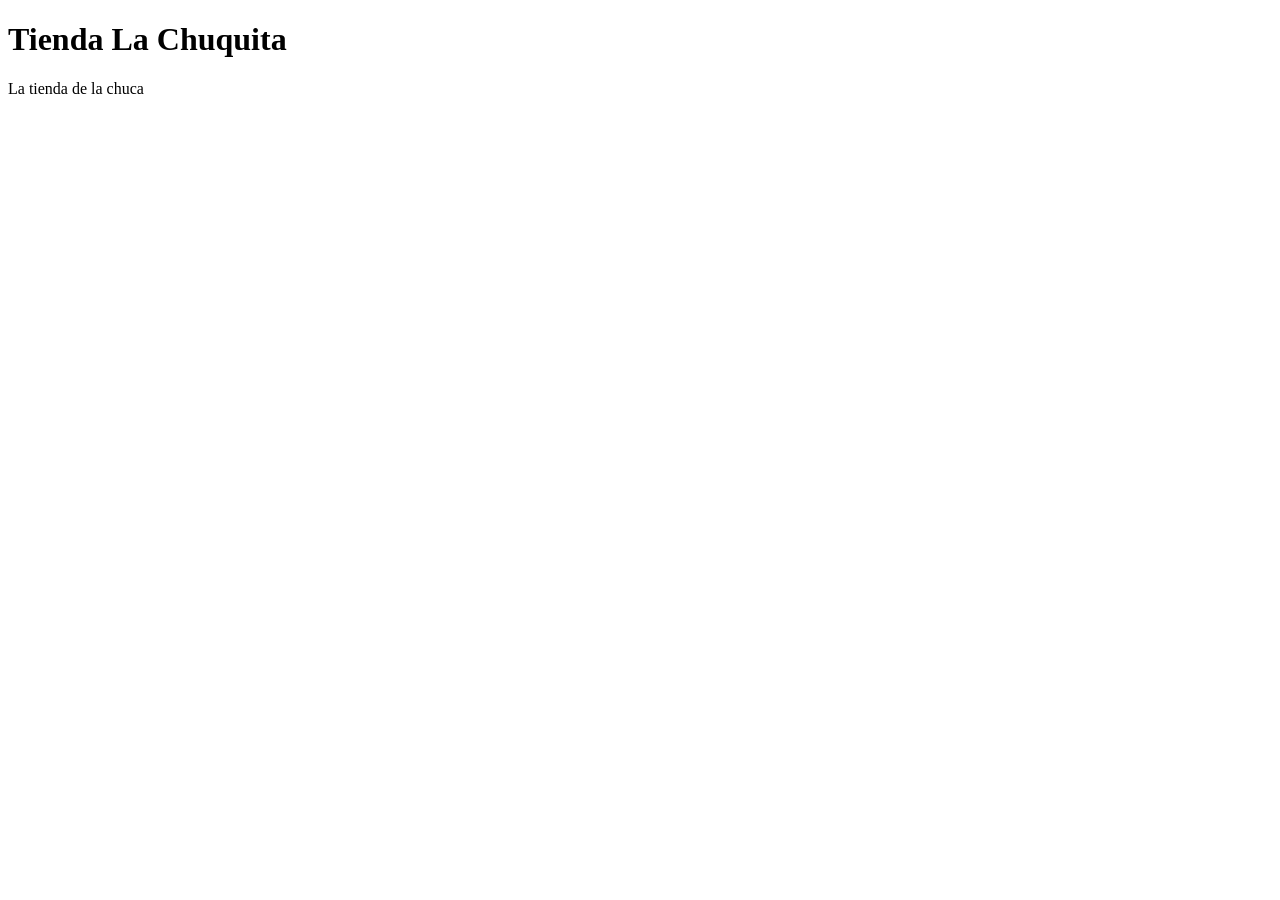
<file: WebApplication1/web/index.html>
<!DOCTYPE html>

<html>
    <head>
        <title>Tienda La Chuquita</title>
        <meta charset="UTF-8">
        <meta name="viewport" content="width=device-width, initial-scale=1.0">
    </head>
    <body>
        <h1>Tienda La Chuquita</h1>
        <p>La tienda de la chuca</p>
        
    </body>
</html>
</file>
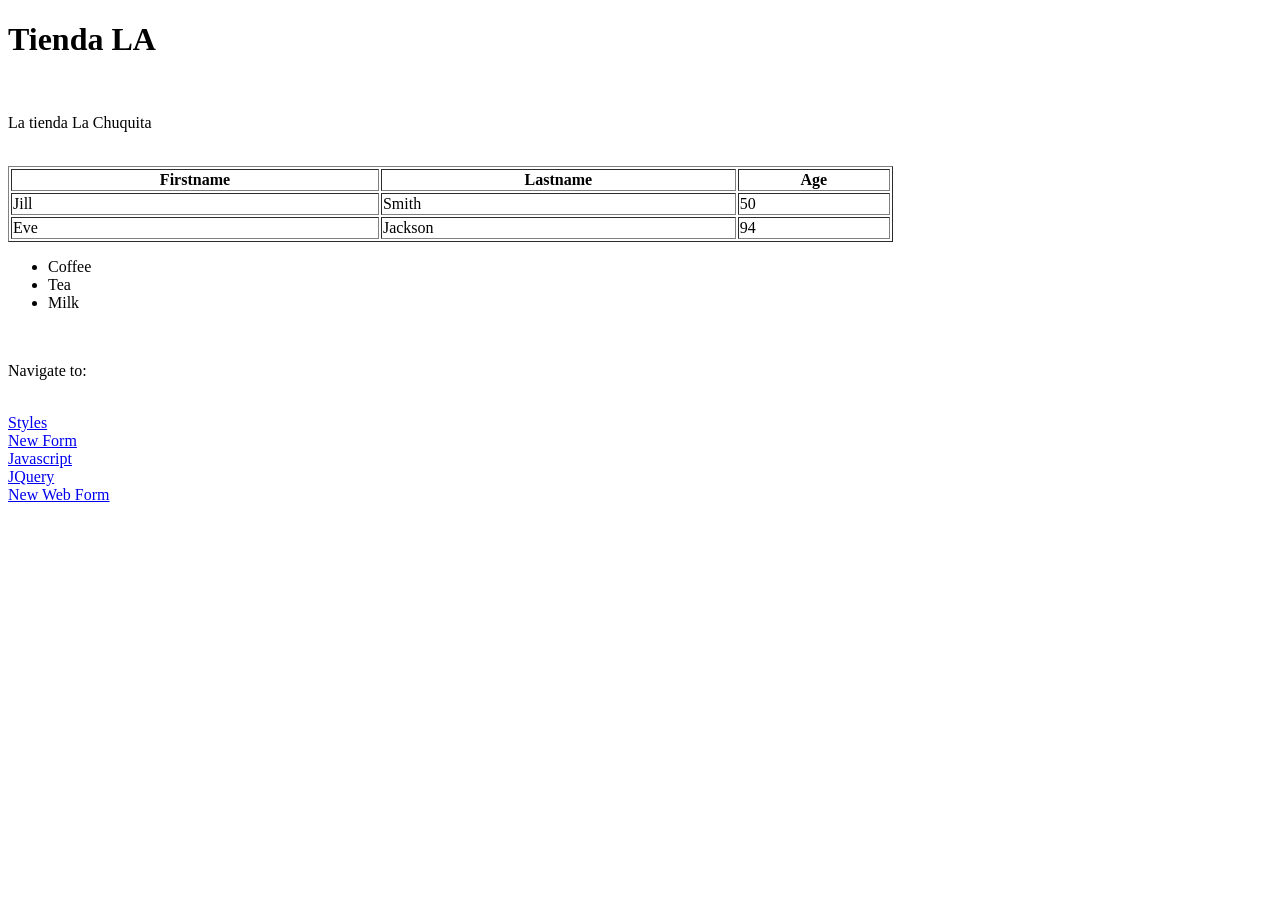
<file: WebApplication2/web/index.html>
<!DOCTYPE html>
<html>
    <head>
        <title>Tienda LA</title>
        <meta charset="UTF-8">
        <meta name="viewport" 
              content="width=device-width, initial-scale=1.0">
        
    </head>
    <body>
    <h1>Tienda LA</h1>
    <br>
    <p>La tienda La Chuquita</p>
    
    <br>
    
    <table style="width:70%" border="1">
        <tr>
            <th>Firstname</th>
            <th>Lastname</th> 
            <th>Age</th>
        </tr>
        <tr>
            <td>Jill</td>
            <td>Smith</td> 
            <td>50</td>
        </tr>
        <tr>
            <td>Eve</td>
            <td>Jackson</td> 
            <td>94</td>
        </tr>
    </table>
        
        <ul>
            <li>Coffee</li>
            <li>Tea</li>
            <li>Milk</li>
        </ul>
    
    <br>
    <p>Navigate to:</p>
     <br>
    <a href="Style/newCss.html">Styles</a>
    <br>
    <a href="newForm.html">New Form</a>
    <br>
    <a href="newJavascript.html">Javascript</a>
    <br>
    <a href="newJQuery.html">JQuery</a>
    <br>
    <a href="newWebForm.html">New Web Form</a>
    <br>
    
    </body>
</html>


<!-- -->
</file>
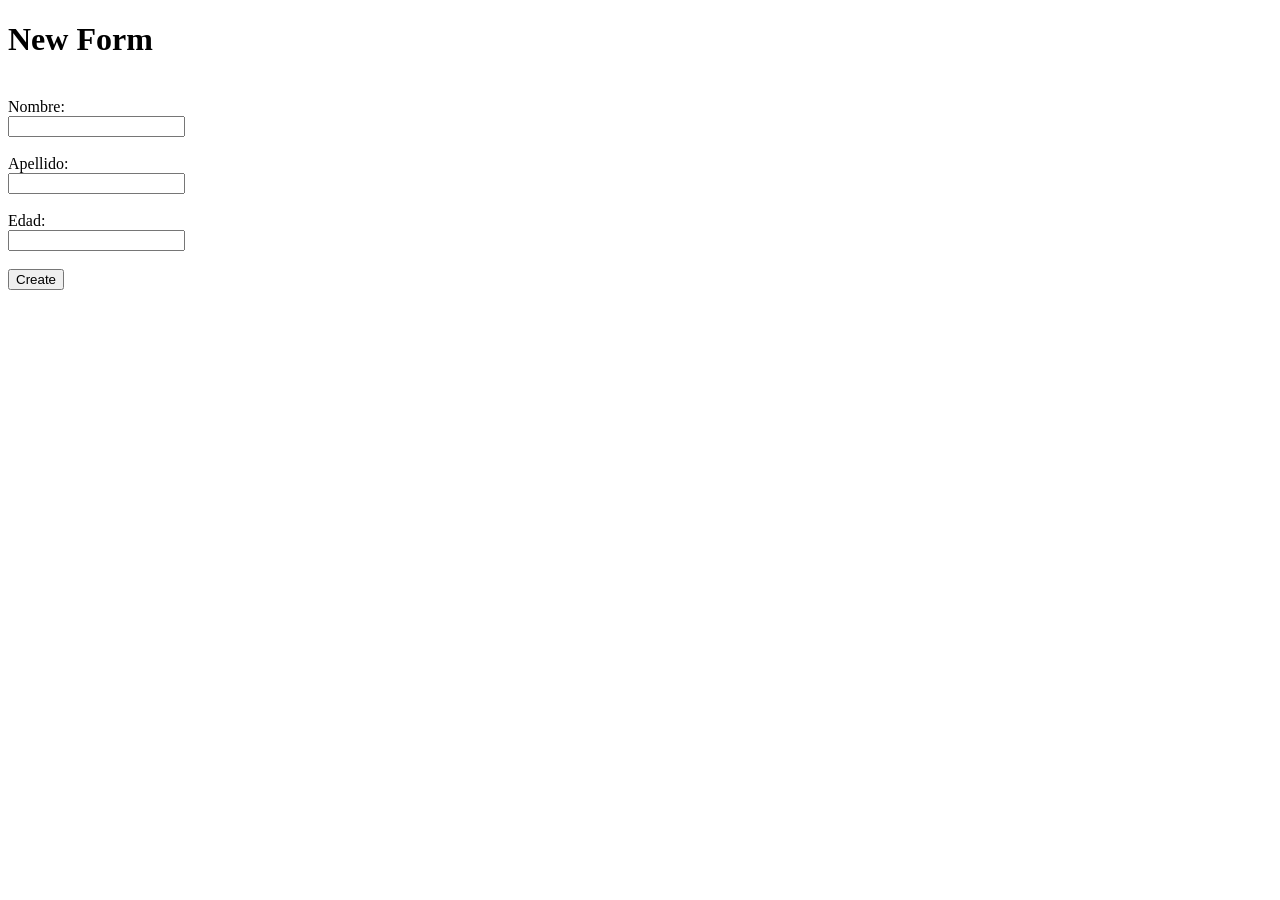
<file: WebApplication2/web/newForm.html>
<!DOCTYPE html>
<!--
To change this license header, choose License Headers in Project Properties.
To change this template file, choose Tools | Templates
and open the template in the editor.
-->
<html>
    <head>
        <title>New Form</title>
        <meta charset="UTF-8">
        <meta name="viewport" 
              content="width=device-width, initial-scale=1.0">
    </head>
    <body>
        <h1>New Form</h1>
        <br>
        
        <form>
            Nombre: <br>
            <input type="text" id="firstname" name="firstname"/>
            <br><br>
            
            Apellido: <br>
            <input type="text" id="lastname" name="lastname"/>
            <br><br>
            
            Edad: <br>
            <input type="text" id="age" name="age"/>
            <br><br>
            
            
            <input type="submit" id="mysubmit" name="mysubmit" value="Create"/>
        </form>
    </body>
</html>
</file>
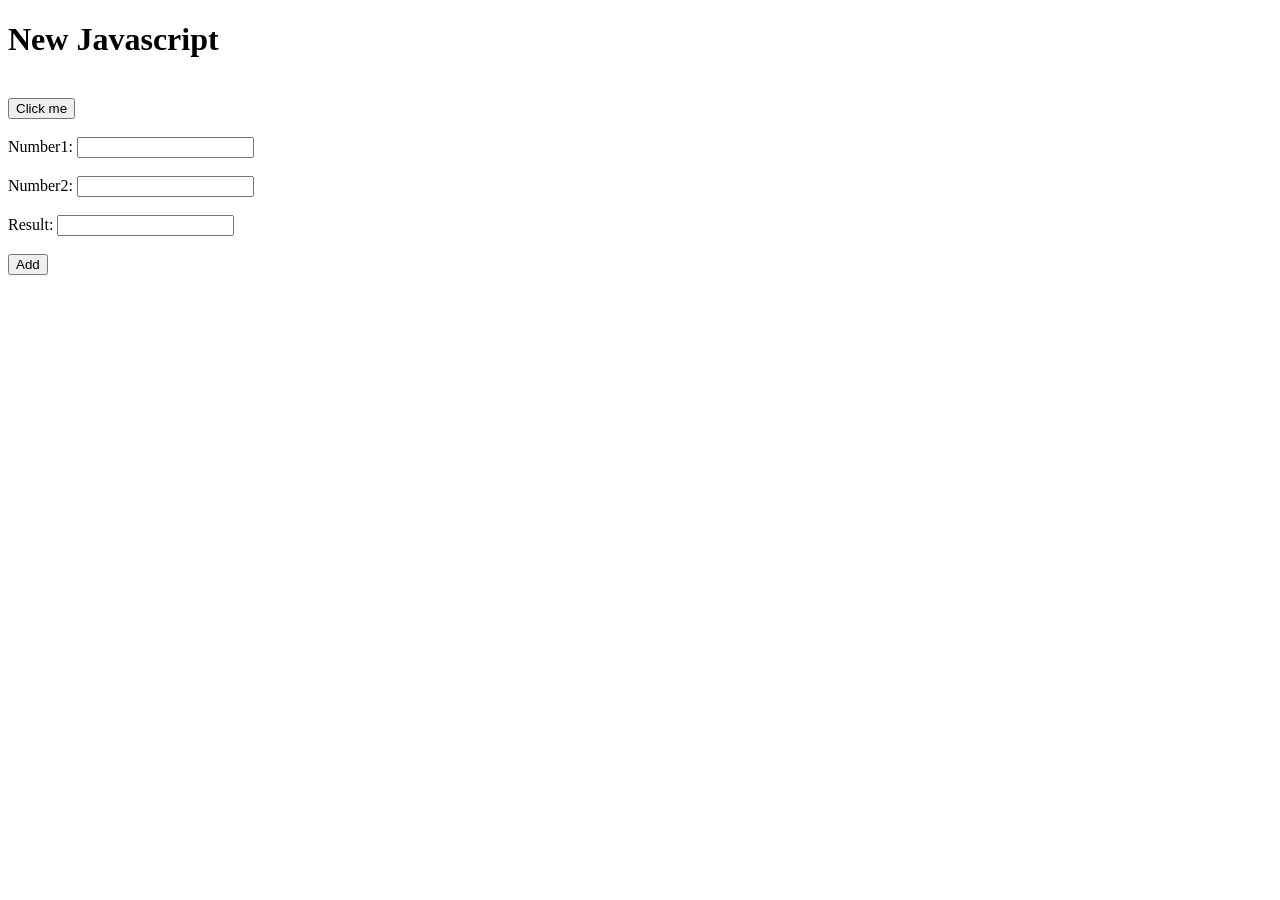
<file: WebApplication2/web/newJavascript.html>
<!DOCTYPE html>

<html>
    <head>
        <title>New Javascript</title>
        <meta charset="UTF-8">
        <meta name="viewport" 
              content="width=device-width, initial-scale=1.0">
        <script>
            function onMouseClick(name){
                alert('Hola a todos!! ' + name);
                var a=15;
                var b= 10;
                var c= a + b;
                alert('a: '+a);
            }
            
            function addNumber(){
                var num1= document.getElementById("num1").value;
                num1: parseInt(num1);
                var num2= document.getElementById("num2").value;
                num1: parseInt(num2);
                var result = num1 + num2;
                result = result * 2;
                doument.getElementById("result").value = result;
                
            }
        </script>
    </head>
    <body>
        <h1>New Javascript</h1>
        <br>
        <button onclick="onMouseClick('Ale')">Click me</button>
        <br><br>
        
        Number1: <input type="number" id="num1" />
        <br><br>
        Number2: <input type="number" id="num2" />
        <br><br>
        Result: <input type="number" id="result" />
        <br><br>
        <button onclick="addNumber()">Add</button>
    </body>
</html>
</file>
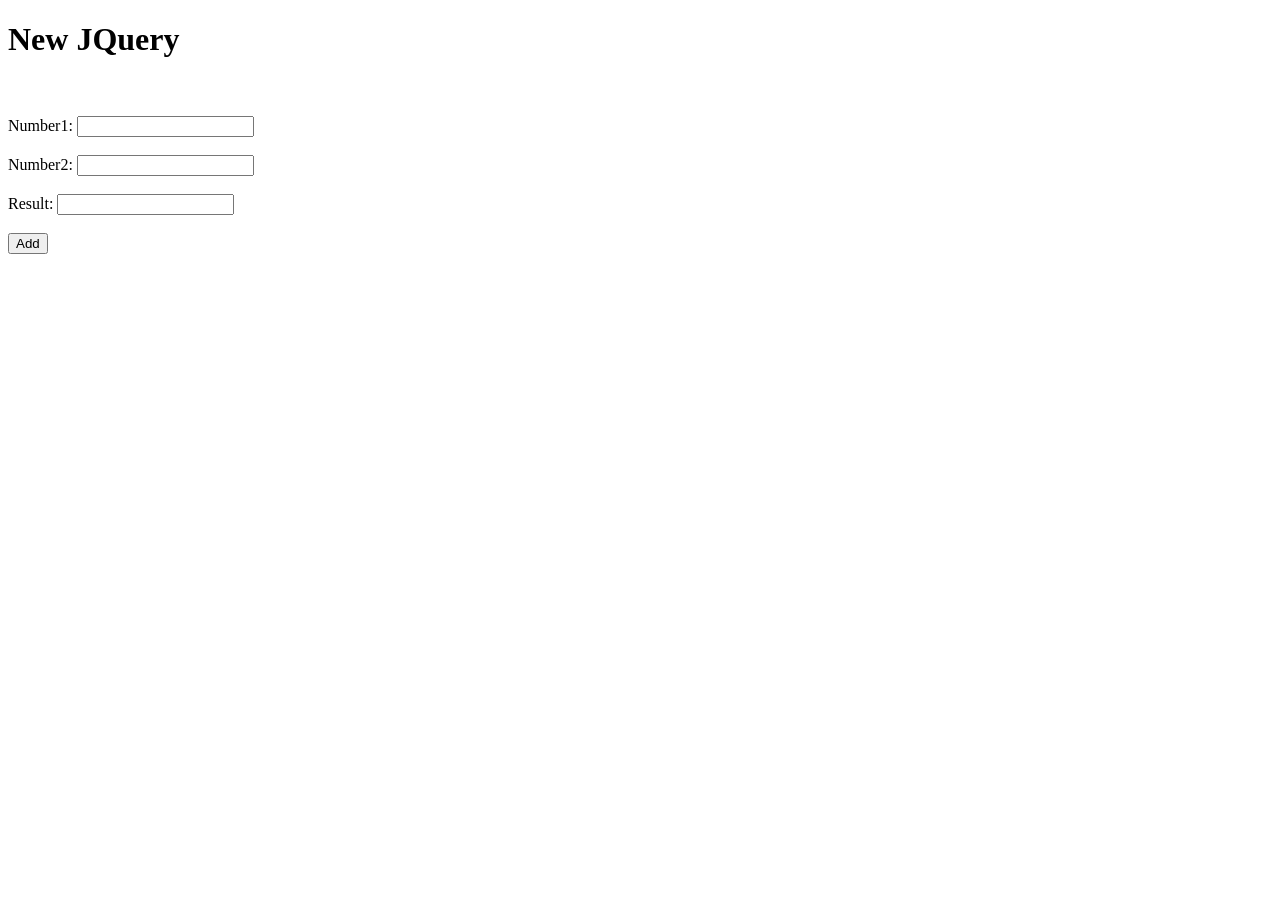
<file: WebApplication2/web/newJQuery.html>
<!DOCTYPE html>
<!--
To change this license header, choose License Headers in Project Properties.
To change this template file, choose Tools | Templates
and open the template in the editor.
-->
<html>
    <head>
        <title>JQuery</title>
        <meta charset="UTF-8">
        <meta name="viewport" 
              content="width=device-width, initial-scale=1.0">
        <script src="https://ajax.googleapis.com/ajax/libs/jquery/3.3.1/jquery.min.js"></script>
        <script src="Scripts/myJavaScript.js" type="text/javascript"></script>
        
    </head>
    
    <body>
        <h1>New JQuery</h1>
        <br><br>
        
        Number1: <input type="number" id="num1" />
        <br><br>
        Number2: <input type="number" id="num2" />
        <br><br>
        Result: <input type="number" id="result" />
        <br><br>
        <button id="button">Add</button>
    </body>
</html>
</file>
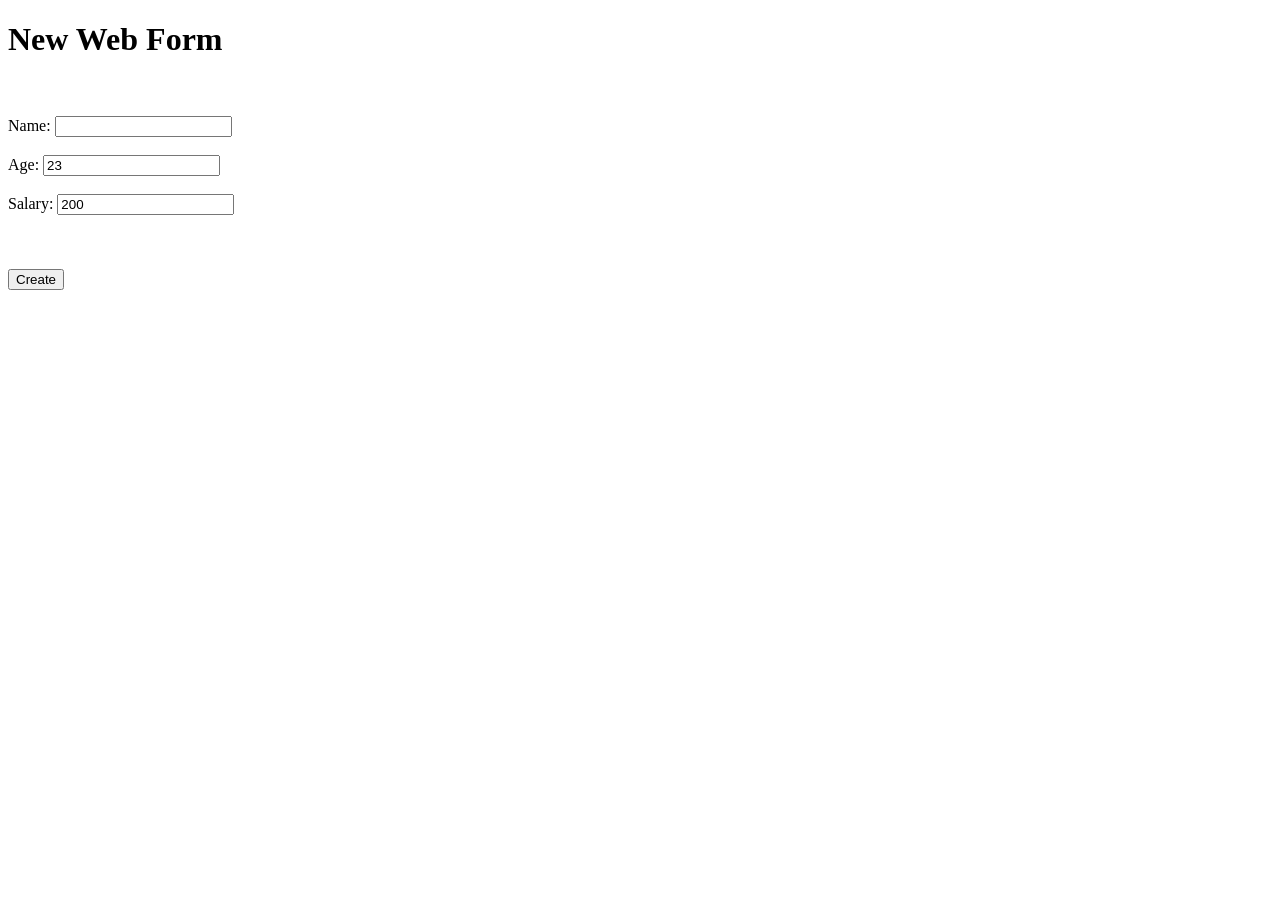
<file: WebApplication2/web/newWebForm.html>
<!DOCTYPE html>

<html>
    <head>
        <title>New Web Form</title>
        <meta charset="UTF-8">
        <meta name="viewport" 
              content="width=device-width, initial-scale=1.0">
        <script src="Scripts/jquery-3.3.1.js" type="text/javascript"></script>
        <script src="Scripts/Validate/jquery.validate.js" type="text/javascript"></script>
        <script src="Scripts/Validate/additional-methods.js" type="text/javascript"></script>
        <script src="Scripts/scriptWebForm.js" type="text/javascript"></script>
        
    </head>
    <body>
        <h1>New Web Form</h1>
        <br><br>
        
        <form id="myform" name="myform" method="get">
            <label>Name:</label>
            <input type="text" id="name" minlength="3" maxlength ="10" name="name">
            <br><br>
            
            <label>Age:</label>
            <input type="text" id="age" name="age" value="23" readonly>
            <br><br>
            
            
            <label>Salary:</label>
            <input type="text" id="salary" name="salary" value="200" required>
            <br><br>
            
            <input type="hidden" id="salary2" value="200" name="salary2">
            <br><br>
            
            <input type="submit" id="mysubmit" name="mysubmit" value="Create">
            </form>
    
    </body>
</html>
</file>
